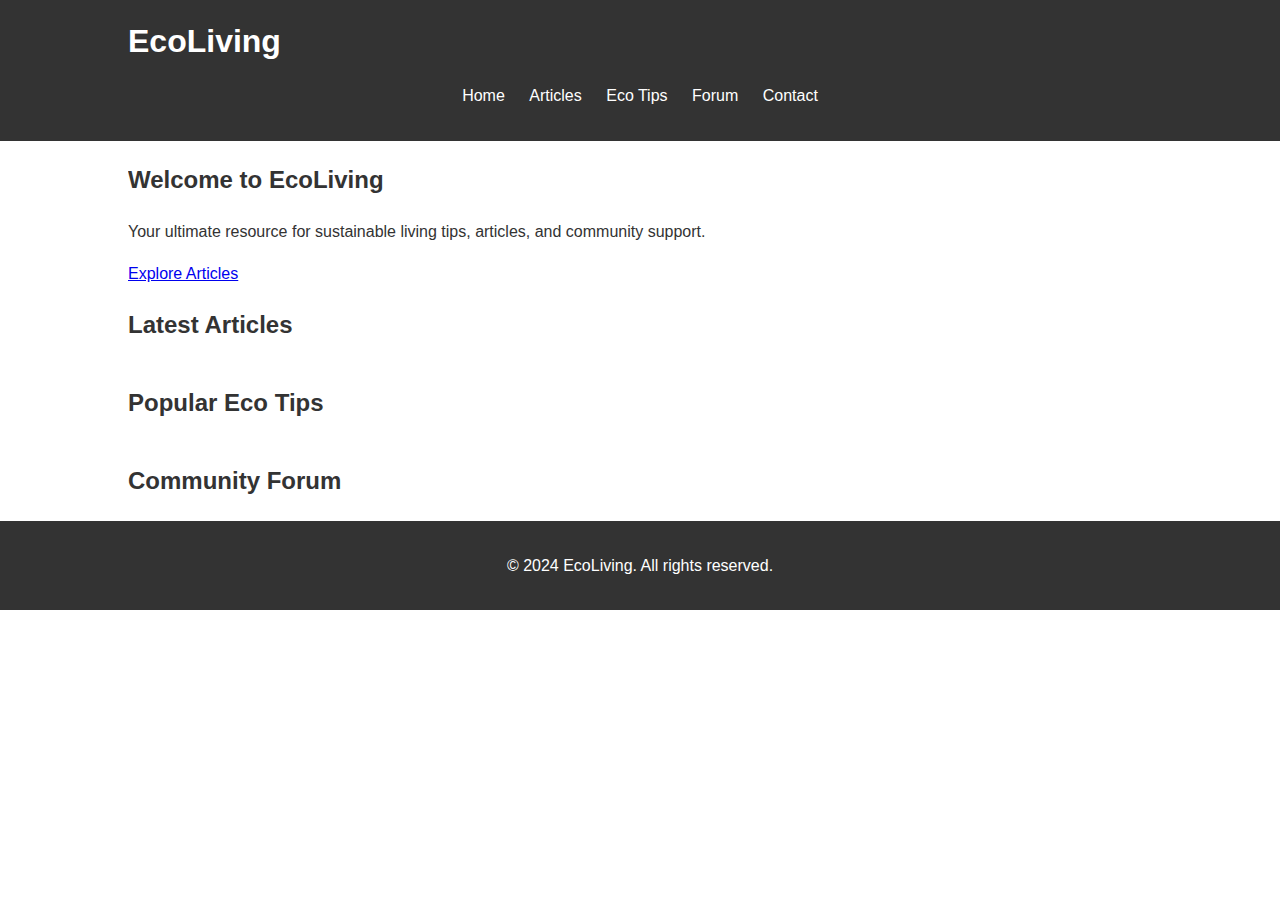
<file: index.html>
<!DOCTYPE html>
<html lang="en">
<head>
    <meta charset="UTF-8">
    <meta name="viewport" content="width=device-width, initial-scale=1.0">
    <title>EcoLiving - Sustainable Living Made Easy</title>
    <link rel="stylesheet" href="styles.css">
</head>
<body>
    <header>
        <div class="container">
            <h1>EcoLiving</h1>
            <nav>
                <ul>
                    <li><a href="#home">Home</a></li>
                    <li><a href="#articles">Articles</a></li>
                    <li><a href="#tips">Eco Tips</a></li>
                    <li><a href="#forum">Forum</a></li>
                    <li><a href="#contact">Contact</a></li>
                </ul>
            </nav>
        </div>
    </header>
    <section id="home" class="hero">
        <div class="container">
            <h2>Welcome to EcoLiving</h2>
            <p>Your ultimate resource for sustainable living tips, articles, and community support.</p>
            <a href="#articles" class="btn">Explore Articles</a>
        </div>
    </section>
    <section id="articles" class="articles">
        <div class="container">
            <h2>Latest Articles</h2>
            <!-- Articles content will go here -->
        </div>
    </section>
    <section id="tips" class="tips">
        <div class="container">
            <h2>Popular Eco Tips</h2>
            <!-- Tips content will go here -->
        </div>
    </section>
    <section id="forum" class="forum">
        <div class="container">
            <h2>Community Forum</h2>
            <!-- Forum content will go here -->
        </div>
    </section>
    <footer>
        <div class="container">
            <p>&copy; 2024 EcoLiving. All rights reserved.</p>
        </div>
    </footer>
</body>
</html>
</file>
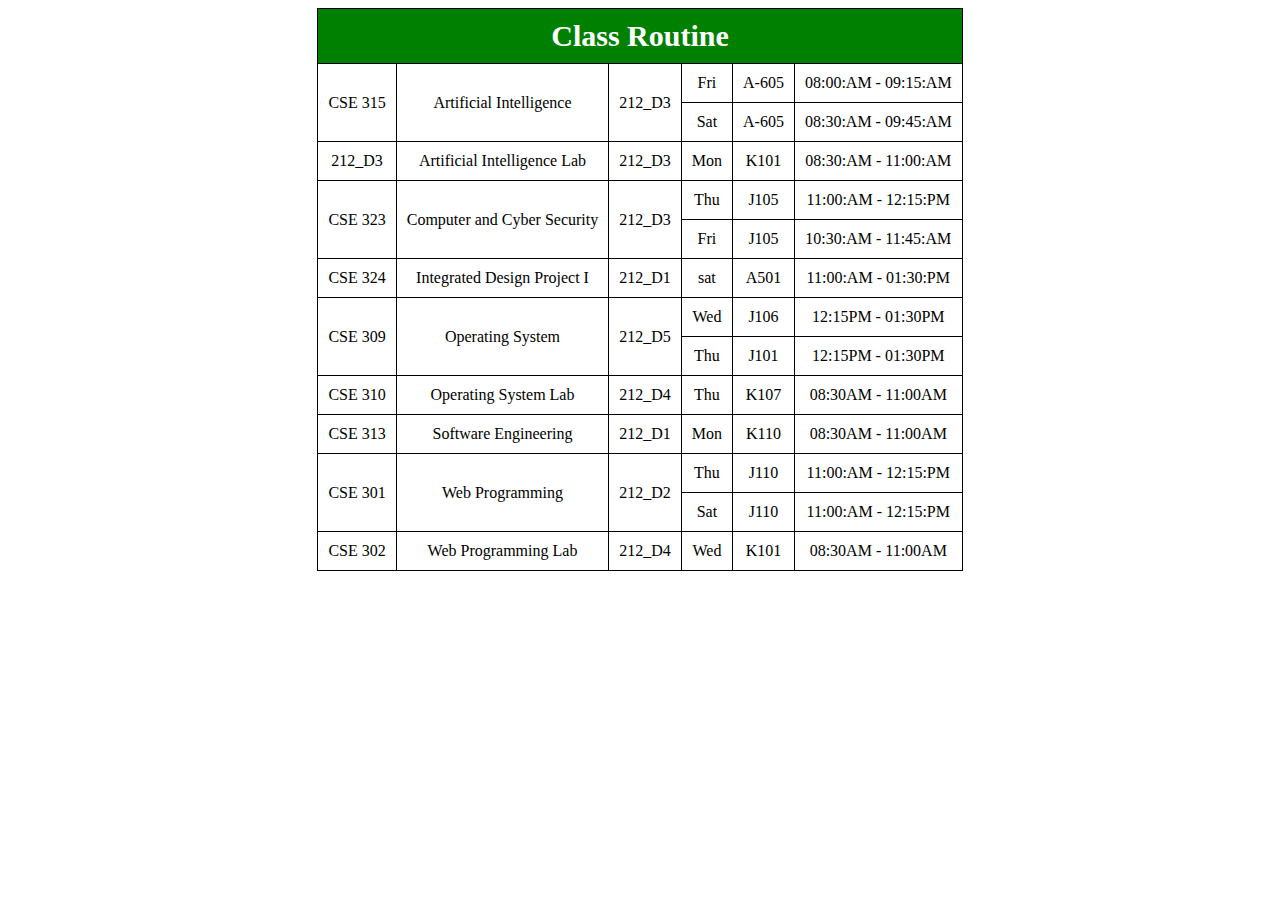
<file: Sajid html 2.html>
<!DOCTYPE html>
<html>
<head>
  <title>Class Routine By Sajid Rahman</title>
  <style>
  
    table {
      border: 1px solid black;
      border-collapse: collapse;
      margin: auto;
    }
    th, td {
      border: 1px solid black;
      padding: 10px;
      text-align: center;
    }
  </style>
</head>
<body>

<table>

<!--Colspan Table Title-->
  <tr style="background-color:green">
    <th style="font-size:30px; color:white" colspan="6">Class
	Routine</th>
	

  </tr>
  
  <!--First Row-->

  <tr>
  
  	<td rowspan="2">CSE 315</td>
	
	<td rowspan="2">Artificial Intelligence</td>
	
	<td rowspan="2">212_D3</td>
	
	<td>Fri</td>
	
	<td>A-605</td>
	
	<td>08:00:AM - 09:15:AM</td>
  
  </tr>
    <tr>
  
  	<td>Sat</td>
	
	<td>A-605</td>
	
	<td>08:30:AM - 09:45:AM</td>
	
  </tr>
    <!--Second Row-->
     <tr>
  
  	<td>212_D3</td>
	
	<td>Artificial Intelligence Lab</td>
	
	<td>212_D3</td>
	
	<td>Mon</td>
	
	<td>K101</td>
	
	<td>08:30:AM - 11:00:AM</td>
  
  </tr>
  
  
    <!--Third Row-->

    <tr>
  
  	<td rowspan="2">CSE 323</td>
	
	<td rowspan="2">Computer and Cyber Security</td>
	
	<td rowspan="2">212_D3</td>
	
	<td>Thu</td>
	
	<td>J105</td>
	
	<td>11:00:AM - 12:15:PM</td>
  
  </tr>
    <tr>
  
  	<td>Fri</td>
	
	<td>J105</td>
	
	<td>10:30:AM - 11:45:AM</td>
	
  </tr>
  
    <!--Forth Row-->

 <tr>
  
  	<td>CSE  324</td>
	
	<td>Integrated Design Project I</td>
	
	<td>212_D1</td>
	
	<td>sat</td>
	
	<td>A501</td>
	
	<td>11:00:AM - 01:30:PM</td>
  
  </tr>


  <!--Fifth Row-->

    <tr>
  
  	<td rowspan="2">CSE 309</td>
	
	<td rowspan="2">Operating System</td>
	
	<td rowspan="2">212_D5</td>
	
	<td>Wed</td>
	
	<td>J106</td>
	
	<td>12:15PM - 01:30PM</td>
  
  </tr>
    <tr>
  
  	<td>Thu</td>
	
	<td>J101</td>
	
	<td>12:15PM - 01:30PM</td>
	
  </tr>
  
    <!--Sixth Row-->

 <tr>
  
  	<td>CSE 310</td>
	
	<td>Operating System Lab</td>
	
	<td>212_D4</td>
	
	<td>Thu</td>
	
	<td>K107</td>
	
	<td>08:30AM - 11:00AM</td>
  
  </tr>
  
    <!--Seventh Row-->

 <tr>
  
  	<td>CSE 313</td>
	
	<td>Software Engineering</td>
	
	<td>212_D1</td>
	
	<td>Mon</td>
	
	<td>K110</td>
	
	<td>08:30AM - 11:00AM</td>
  
  </tr>
    <!--Eighth Row-->
  <tr>
  
  	<td rowspan="2">CSE 301</td>
	
	<td rowspan="2">Web Programming</td>
	
	<td rowspan="2">212_D2</td>
	
	<td>Thu</td>
	
	<td>J110</td>
	
	<td>11:00:AM - 12:15:PM</td>
  
  </tr>
    <tr>
  
  	<td>Sat</td>
	
	<td>J110</td>
	
	<td>11:00:AM - 12:15:PM</td>
	
  </tr>
  
    <!--Ninth Row-->

  <tr>
  
  	<td>CSE 302</td>
	
	<td>Web Programming Lab</td>
	
	<td>212_D4</td>
	
	<td>Wed</td>
	
	<td>K101</td>
	
	<td>08:30AM - 11:00AM</td>
  
  </tr>
</table>

</body>
</html>
</file>
<file: styles.css>
body {
    font-family: Arial, sans-serif;
    line-height: 1.6;
    margin: 0;
    padding: 0;
    color: #333;
}

.container {
    width: 80%;
    margin: 0 auto;
    overflow: hidden;
}

header {
    background: #333;
    color: #fff;
    padding: 1em 0;
}

header h1 {
    margin: 0;
    font-size: 2em;
}

nav ul {
    padding: 0;
    list-style: none;
    text-align: center;
}

nav ul li {
    display: inline;
    margin: 0 10px;
}

nav ul li a {
    color: #fff;
    text-decoration: none;
}

#intro, #latest-posts {
    padding: 2em 0;
}

#intro h2, #latest-posts h2 {
    margin: 0 0 1em;
    font-size: 1.5em;
}

.post {
    margin-bottom: 1.5em;
}

footer {
    background: #333;
    color: #fff;
    text-align: center;
    padding: 1em 0;
}
</file>
